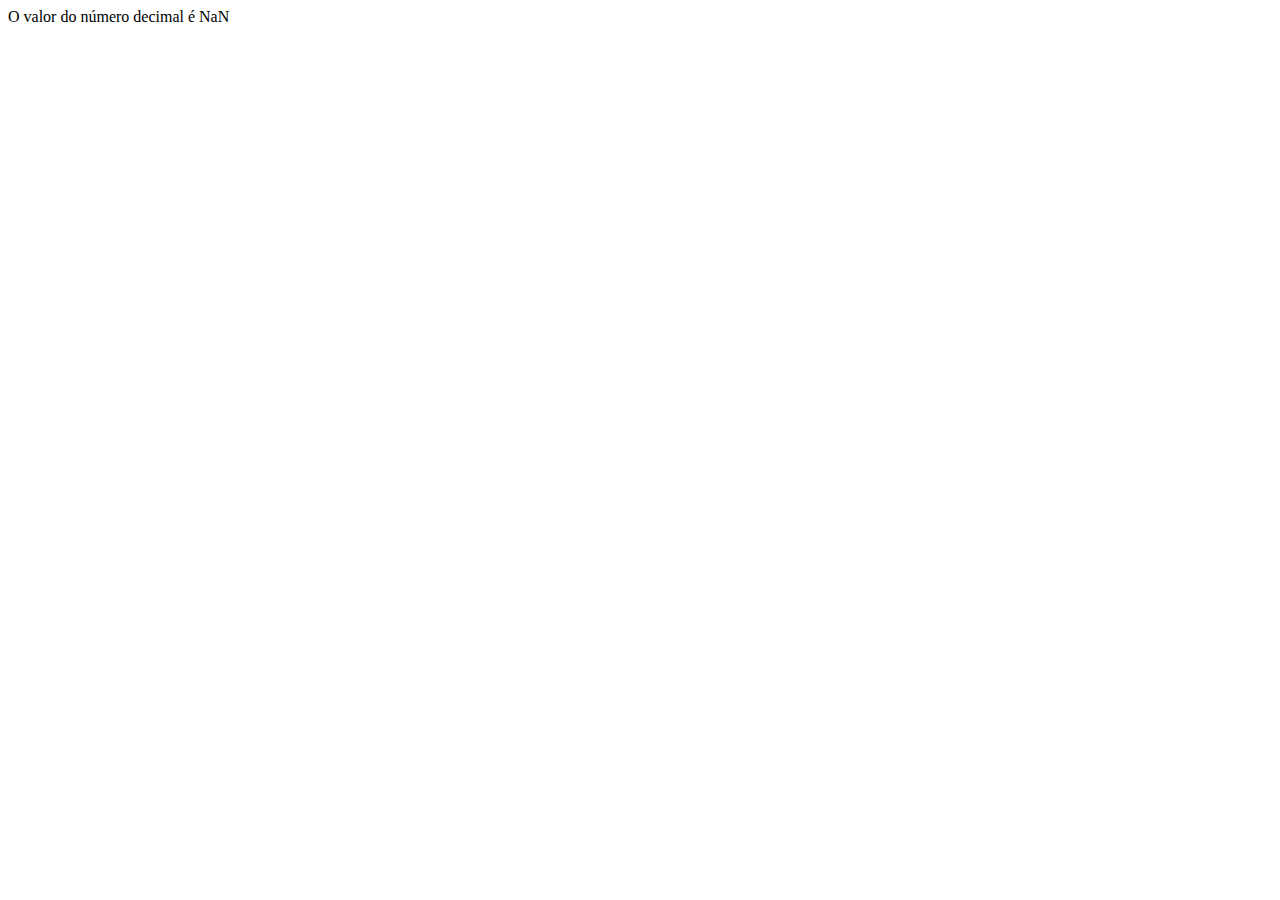
<file: index_C.html>
<!DOCTYPE html>
<html lang="pt-br">
<head>
    <meta charset="UTF-8">
    <meta http-equiv="X-UA-Compatible" content="IE=edge">
    <meta name="viewport" content="width=device-width, initial-scale=1.0">
    <script src="exercicio_C.js"></script>
    <title>Binário</title>
</head>
<body>
    <!--Peça ao usuário para digitar um número binário e o converta para decimal.-->
</body>
</html>
</file>
